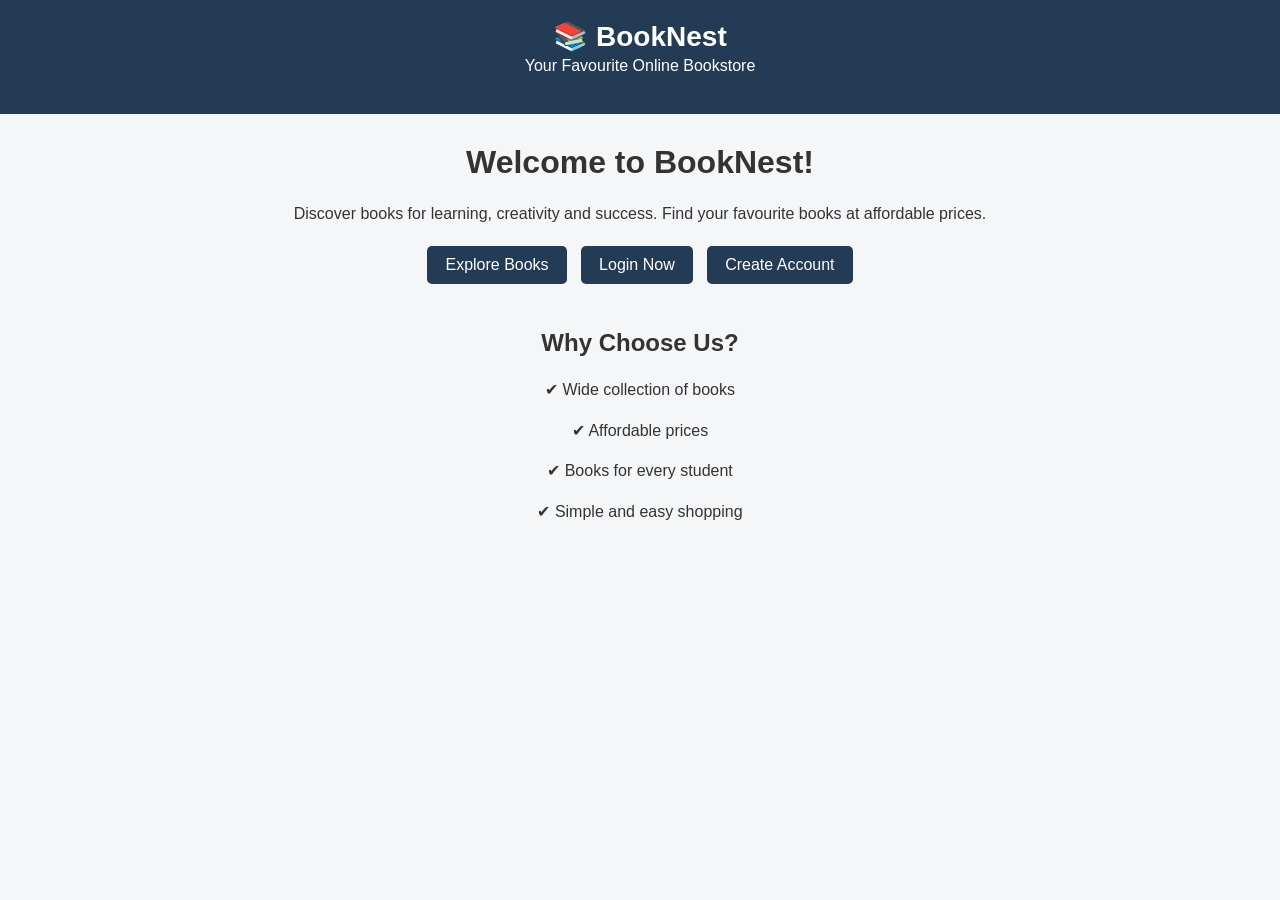
<file: index.html>
<!DOCTYPE html>
<html lang="en">
<head>
    <meta charset="UTF-8">
    <meta name="viewport" content="width=device-width, initial-scale=1.0">
    <title>BookNest - Home</title>
    <link rel="stylesheet" href="style.css">
</head>
<body>

    <header>
        <div class="logo">📚 BookNest</div>
        <p>Your Favourite Online Bookstore</p>
    </header>


    <div class="container">
        <h1>Welcome to BookNest!</h1>

        <p>
            Discover books for learning, creativity and success.
            Find your favourite books at affordable prices.
        </p>

        <a href="catalogue.html" class="btn">Explore Books</a>
        <a href="login.html" class="btn">Login Now</a>
        <a href="register.html" class="btn">Create Account</a>

        <h2 style="margin-top: 40px;">Why Choose Us?</h2>

        <p>✔ Wide collection of books</p>
        <p>✔ Affordable prices</p>
        <p>✔ Books for every student</p>
        <p>✔ Simple and easy shopping</p>
    </div>


</body>
</html>
</file>
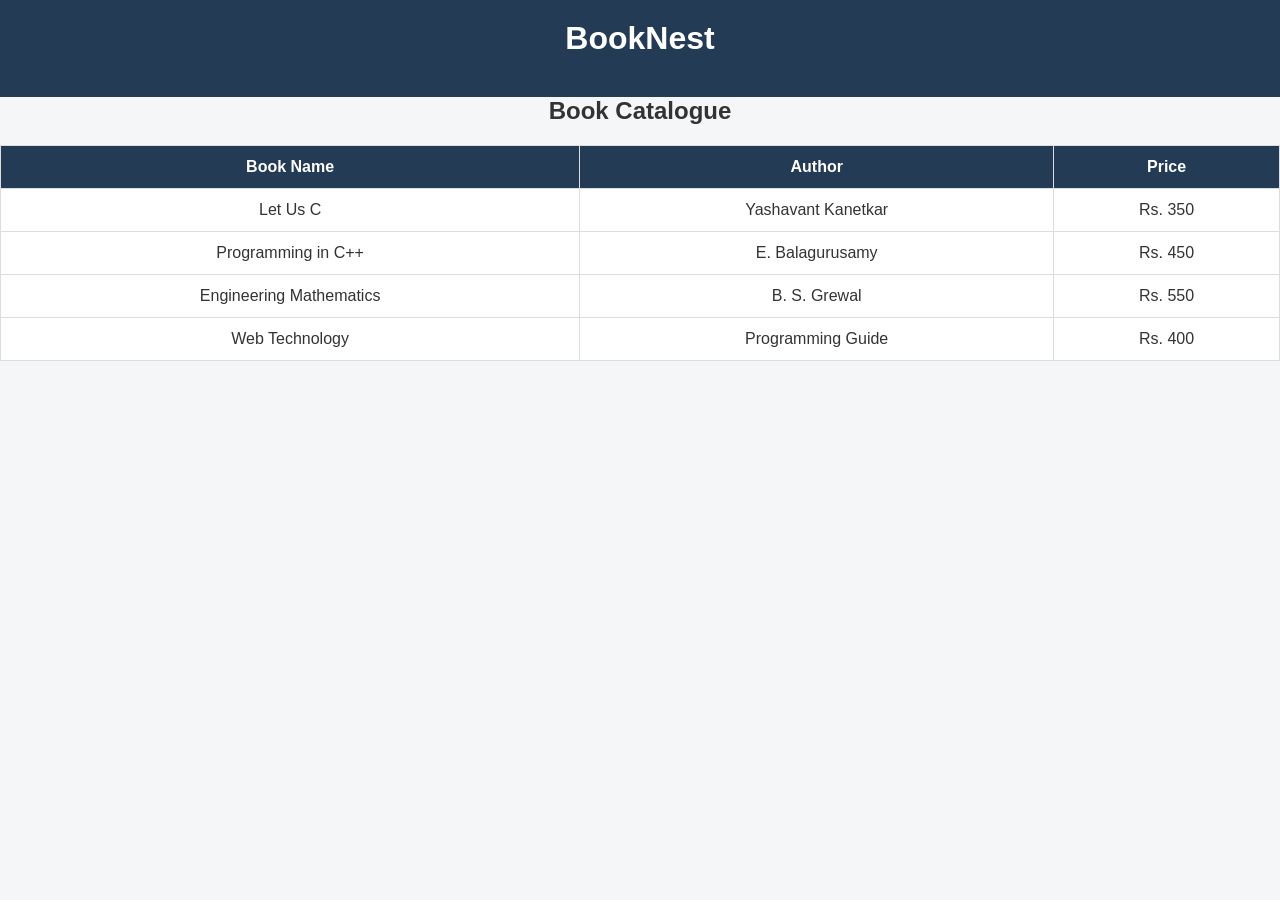
<file: catalogue.html>
<html>
<head>
    <title>Book Catalogue</title>
    <link rel="stylesheet" href="style.css">
</head>
<body>

<header>
    <h1>BookNest</h1>
</header>

<h2 align="center">Book Catalogue</h2>

<table>
    <tr>
        <th>Book Name</th>
        <th>Author</th>
        <th>Price</th>
    </tr>

    <tr>
        <td>Let Us C</td>
        <td>Yashavant Kanetkar</td>
        <td>Rs. 350</td>
    </tr>

    <tr>
        <td>Programming in C++</td>
        <td>E. Balagurusamy</td>
        <td>Rs. 450</td>
    </tr>

    <tr>
        <td>Engineering Mathematics</td>
        <td>B. S. Grewal</td>
        <td>Rs. 550</td>
    </tr>

    <tr>
        <td>Web Technology</td>
        <td>Programming Guide</td>
        <td>Rs. 400</td>
    </tr>
</table>

</body>
</html>
</file>
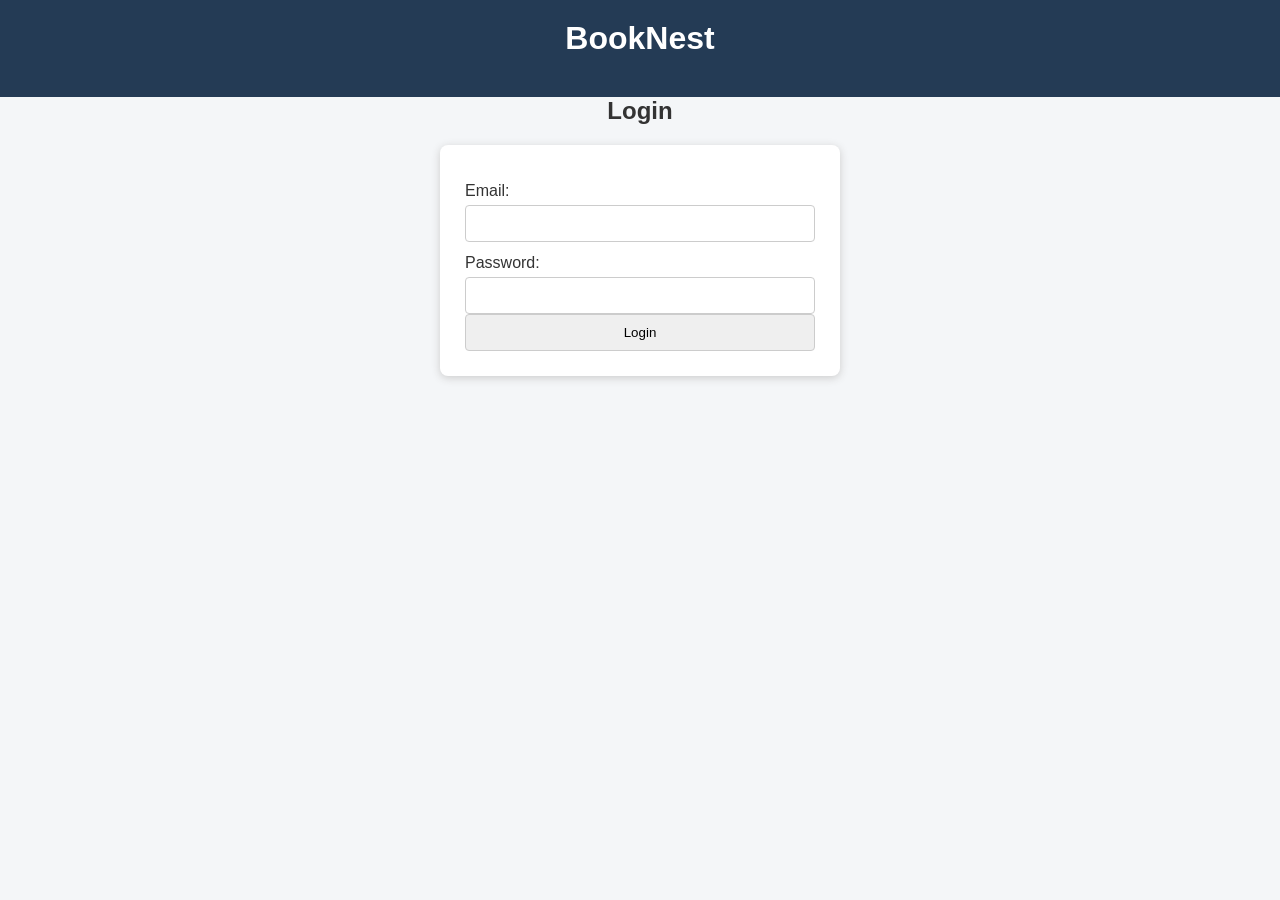
<file: login.html>
<html>
<head>
    <title>Login Page</title>
    <link rel="stylesheet" href="style.css">
</head>
<body>

<header>
    <h1>BookNest</h1>
</header>


<h2 align="center">Login</h2>

<form>
    <label>Email:</label>
    <input type="email" name="email" required>

    <label>Password:</label>
    <input type="password" name="password" required>

    <input type="submit" value="Login">
</form>

</body>
</html>
</file>
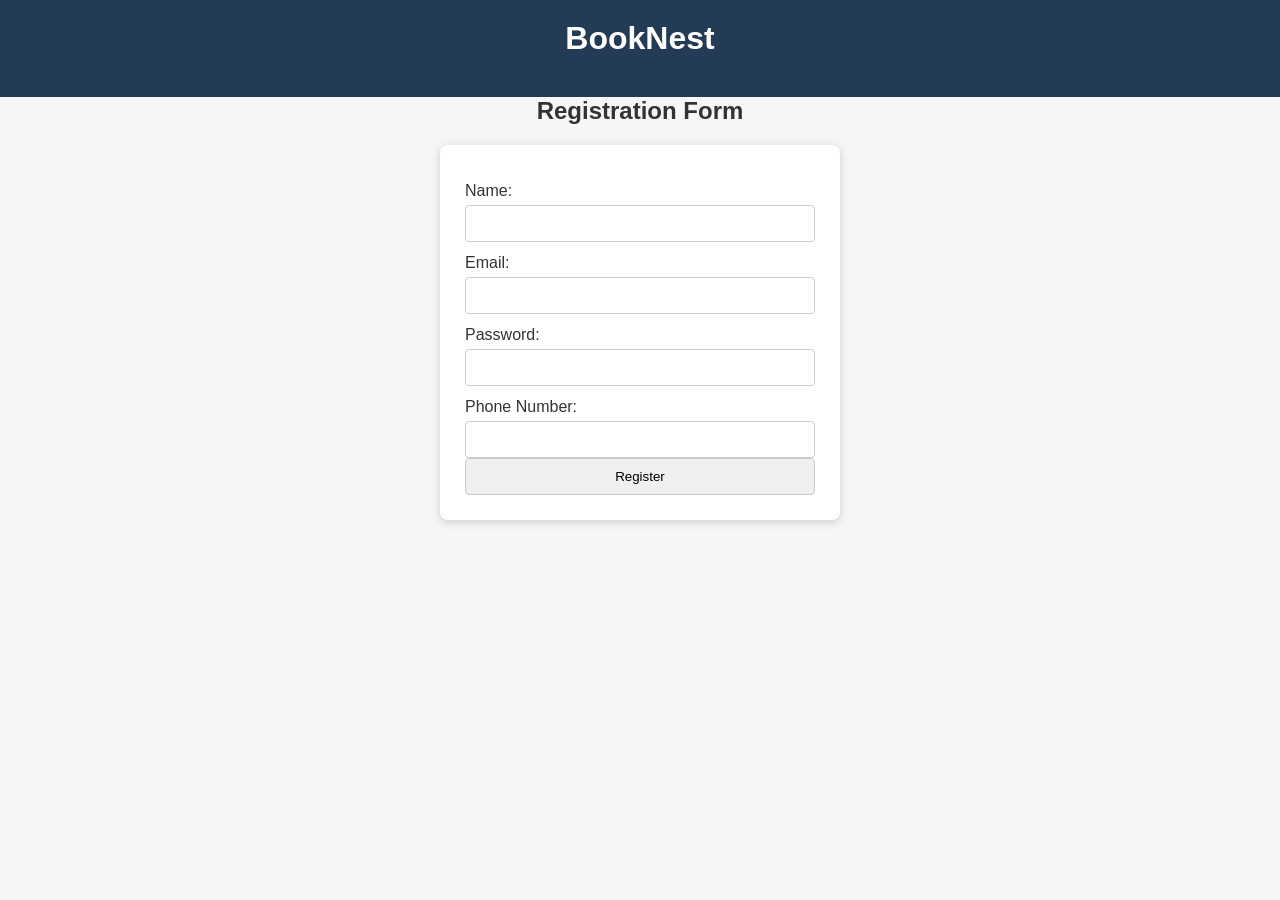
<file: register.html>
<html>
<head>
    <title>Registration Page</title>
    <link rel="stylesheet" href="style.css">
</head>
<body>

<header>
    <h1>BookNest</h1>
</header>


<h2 align="center">Registration Form</h2>

<form>
    <label>Name:</label>
    <input type="text" name="name" required>

    <label>Email:</label>
    <input type="email" name="email" required>

    <label>Password:</label>
    <input type="password" name="password" required>

    <label>Phone Number:</label>
    <input type="tel" name="phone" required>

    <input type="submit" value="Register">
</form>

</body>
</html>
</file>
<file: style.css>
* {
    margin: 0;
    padding: 0;
    box-sizing: border-box;
}

body {
    font-family: Arial, sans-serif;
    background-color: #f4f6f8;
    color: #333;
}

/* Header */
header {
    background-color: #243b55;
    color: white;
    padding: 20px;
    text-align: center;
}

.logo {
    font-size: 28px;
    font-weight: bold;
}

.college {
    margin-top: 5px;
    font-size: 16px;
}

/* Navigation */
nav {
    background-color: #141e30;
    padding: 14px;
    text-align: center;
}

nav a {
    color: white;
    text-decoration: none;
    margin: 0 12px;
    font-size: 16px;
}

nav a:hover {
    color: #ffd166;
}

/* Main content */
.container {
    width: 85%;
    max-width: 1100px;
    margin: 30px auto;
    text-align: center;
}

h1, h2 {
    margin-bottom: 20px;
}

p {
    line-height: 1.6;
    margin-bottom: 15px;
}

/* Buttons */
.btn {
    display: inline-block;
    background-color: #243b55;
    color: white;
    padding: 10px 18px;
    text-decoration: none;
    border: none;
    border-radius: 5px;
    cursor: pointer;
    margin: 5px;
}

.btn:hover {
    background-color: #3d6389;
}

/* Forms */
form {
    background-color: white;
    width: 90%;
    max-width: 400px;
    margin: 20px auto;
    padding: 25px;
    border-radius: 8px;
    box-shadow: 0 2px 8px #cccccc;
    text-align: left;
}

label {
    display: block;
    margin: 12px 0 5px;
}

input, select {
    width: 100%;
    padding: 10px;
    border: 1px solid #ccc;
    border-radius: 4px;
}

form .btn {
    width: 100%;
    margin: 20px 0 0;
}

/* Book catalogue */
.books {
    display: flex;
    flex-wrap: wrap;
    justify-content: center;
    gap: 20px;
}

.book {
    background-color: white;
    width: 220px;
    padding: 20px;
    border-radius: 8px;
    box-shadow: 0 2px 8px #ddd;
}

.book h3 {
    margin: 12px 0;
}

.book p {
    margin: 8px 0;
}

.book-cover {
    font-size: 55px;
    background-color: #e6edf5;
    padding: 20px;
    border-radius: 5px;
}

/* Cart table */
table {
    width: 100%;
    border-collapse: collapse;
    background-color: white;
    margin: 20px 0;
}

th, td {
    border: 1px solid #ddd;
    padding: 12px;
    text-align: center;
}

th {
    background-color: #243b55;
    color: white;
}

/* Footer */
footer {
    background-color: #243b55;
    color: white;
    text-align: center;
    padding: 15px;
    margin-top: 40px;
}

/* Small screens */
@media (max-width: 600px) {
    nav a {
        display: inline-block;
        margin: 8px;
    }

    .container {
        width: 95%;
    }

    table {
        font-size: 12px;
    }

    th, td {
        padding: 6px;
    }
}
</file>
